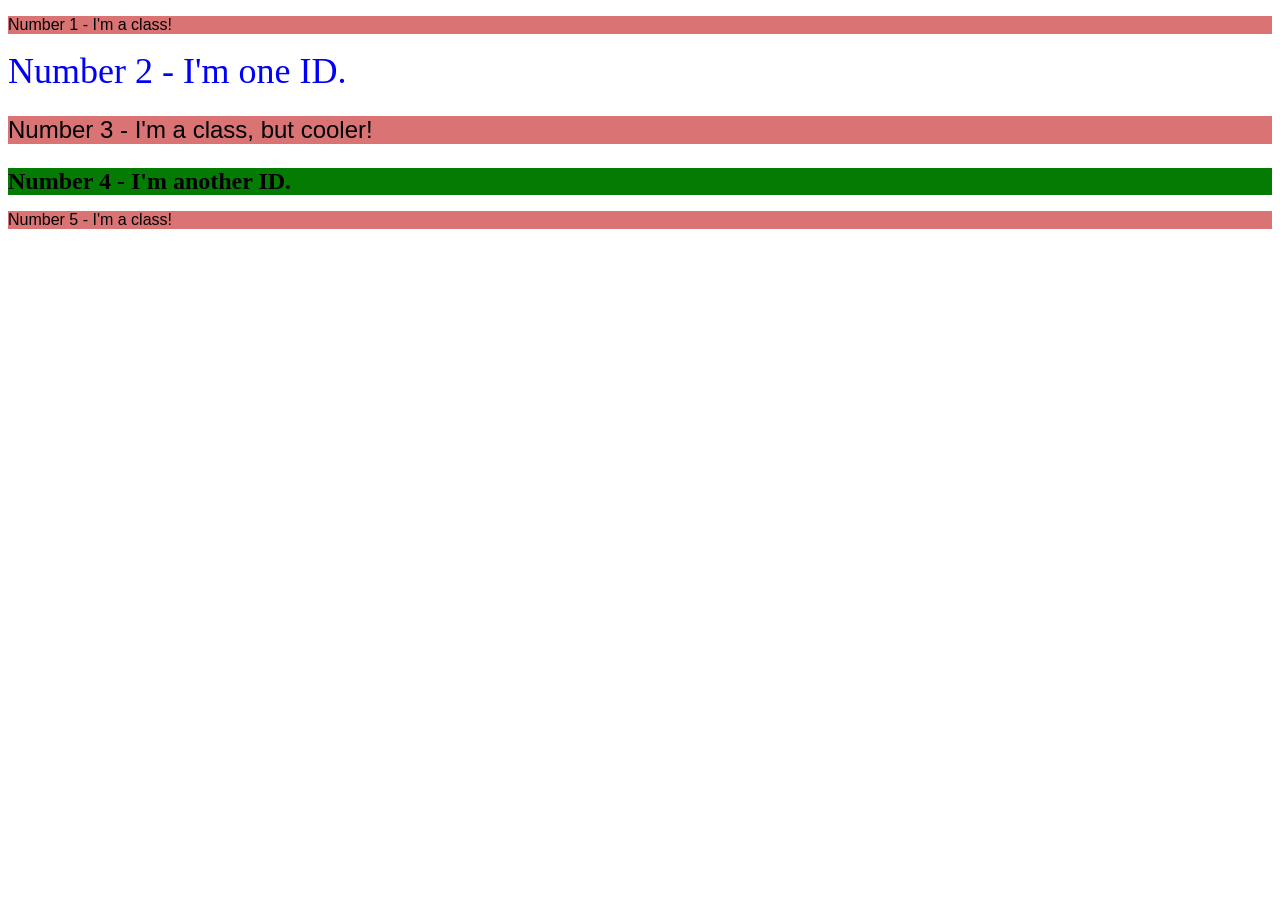
<file: foundations/intro-to-css/02-class-id-selectors/index.html>
<!doctype html>
<html lang="en">
  <head>
    <meta charset="UTF-8" />
    <meta http-equiv="X-UA-Compatible" content="IE=edge" />
    <meta name="viewport" content="width=device-width, initial-scale=1.0" />
    <title>Class and ID Selectors</title>
    <link rel="stylesheet" href="style.css" />
  </head>
  <body>
    <p>Number 1 - I'm a class!</p>
    <div id="blue">Number 2 - I'm one ID.</div>
    <p class="text-full">Number 3 - I'm a class, but cooler!</p>
    <div id="bold" class="text-full">Number 4 - I'm another ID.</div>
    <p>Number 5 - I'm a class!</p>
  </body>
</html>
</file>
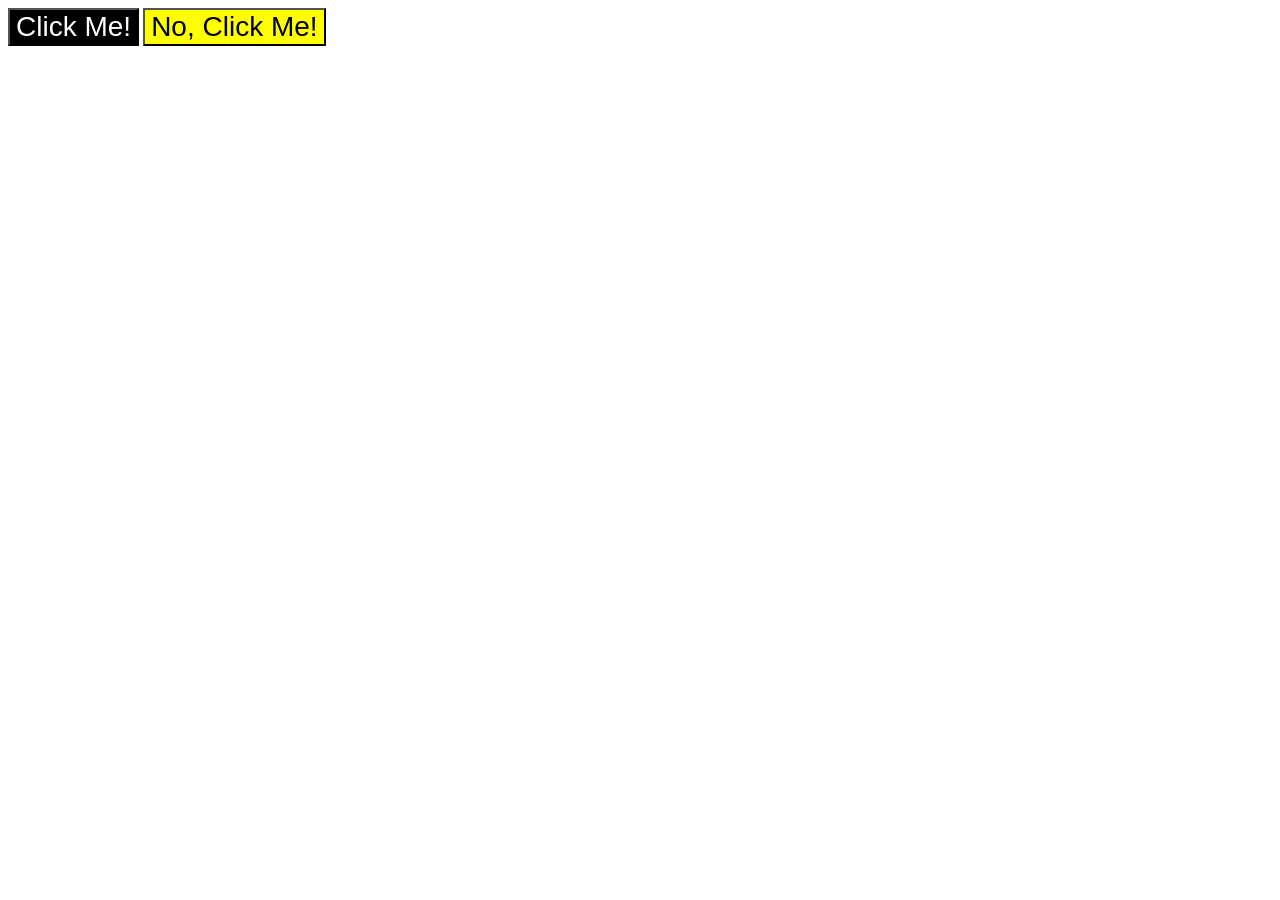
<file: foundations/intro-to-css/03-grouping-selectors/index.html>
<!DOCTYPE html>
<html lang="en">
  <head>
    <meta charset="UTF-8">
    <meta http-equiv="X-UA-Compatible" content="IE=edge">
    <meta name="viewport" content="width=device-width, initial-scale=1.0">
    <title>Grouping Selectors</title>
    <link rel="stylesheet" href="style.css">
  </head>
  <body>
    <button id="black" class="button-standard">Click Me!</button>
    <button id="yellow" class="button-standard">No, Click Me!</button>
  </body>
</html>
</file>
<file: foundations/intro-to-css/02-class-id-selectors/style.css>
/* Add CSS Styling */

p {
  background-color: rgb(218, 116, 116);
  font-family: Verdana, Geneva, Tahoma, sans-serif;
}

#blue {
  color: rgb(0, 0, 248);
  font-size: 36px;
}

#bold {
  background-color: rgb(4, 124, 4);
  font-weight: bold;
}

.text-full {
  font-size: 24px;
}
</file>
<file: foundations/intro-to-css/03-grouping-selectors/style.css>
/* Add CSS Styling */

.button-standard {
  font-size: 28px;
  font-family: helvetica, "Times New Roman", Times, serif;
}

#black {
  background-color: black;
  color: white;
}

#yellow {
  background-color: yellow;
}
</file>
